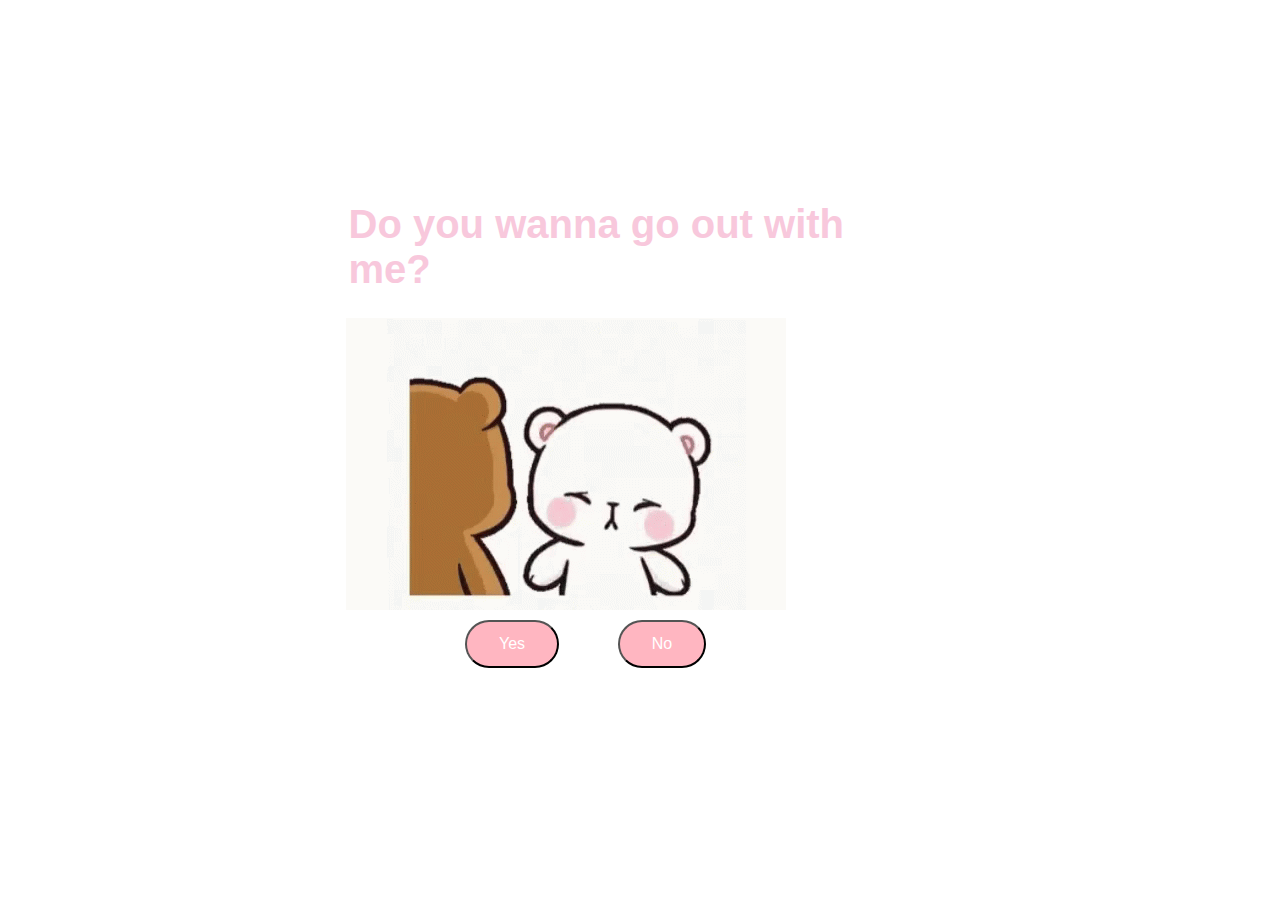
<file: index.html>
<!DOCTYPE html>
<html lang="en">

<head>
    <meta charset="UTF-8">
    <meta name="viewport" content="width=device-width, initial-scale=1.0">
    <title>Document</title>
    <link rel="stylesheet" href="styles.css">
</head>

<body>
    <div class="container">
        <div>
            <h1 class="text">Do you wanna go out with me?</h1>
        </div>
        <div class="gif">
            <img src="sad-cute.gif" alt="">

        </div>
        <div class="buttons">
            <button class="btn" id="yesButton" onclick="nextPage()">Yes</button>
            <button class="btn" id="noButton" onclick="Page()">No</button>
            <script>
                function nextPage() {
                    window.location.href = "yes.html"
                }
                function Page() {
                    window.location.href = "no.html"
                }

            </script>
        </div>
    </div>
</body>

</html>
</file>
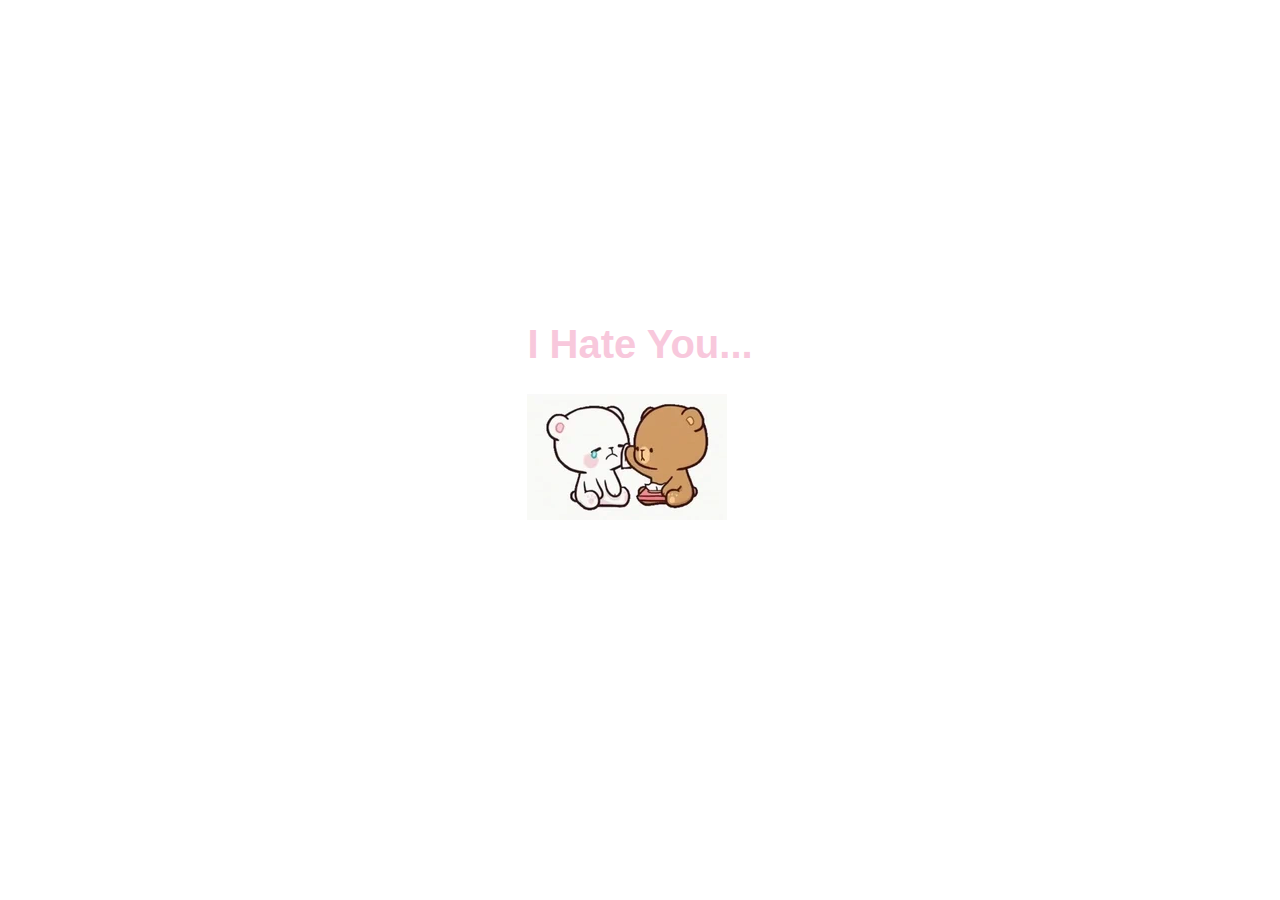
<file: no.html>
<!DOCTYPE html>
<html lang="en">
<head>
    <meta charset="UTF-8">
    <meta name="viewport" content="width=device-width, initial-scale=1.0">
    <title>Document</title>
    <link rel="stylesheet" href="nostyle.css">

</head>
<body>
    <div class="container">
<div>
    <h1 class="text">I Hate You...</h1>
</div>
<div class="gif">
<img src="200w.webp" alt="">
</div>
    </div>
    
</body>
</html>
</file>
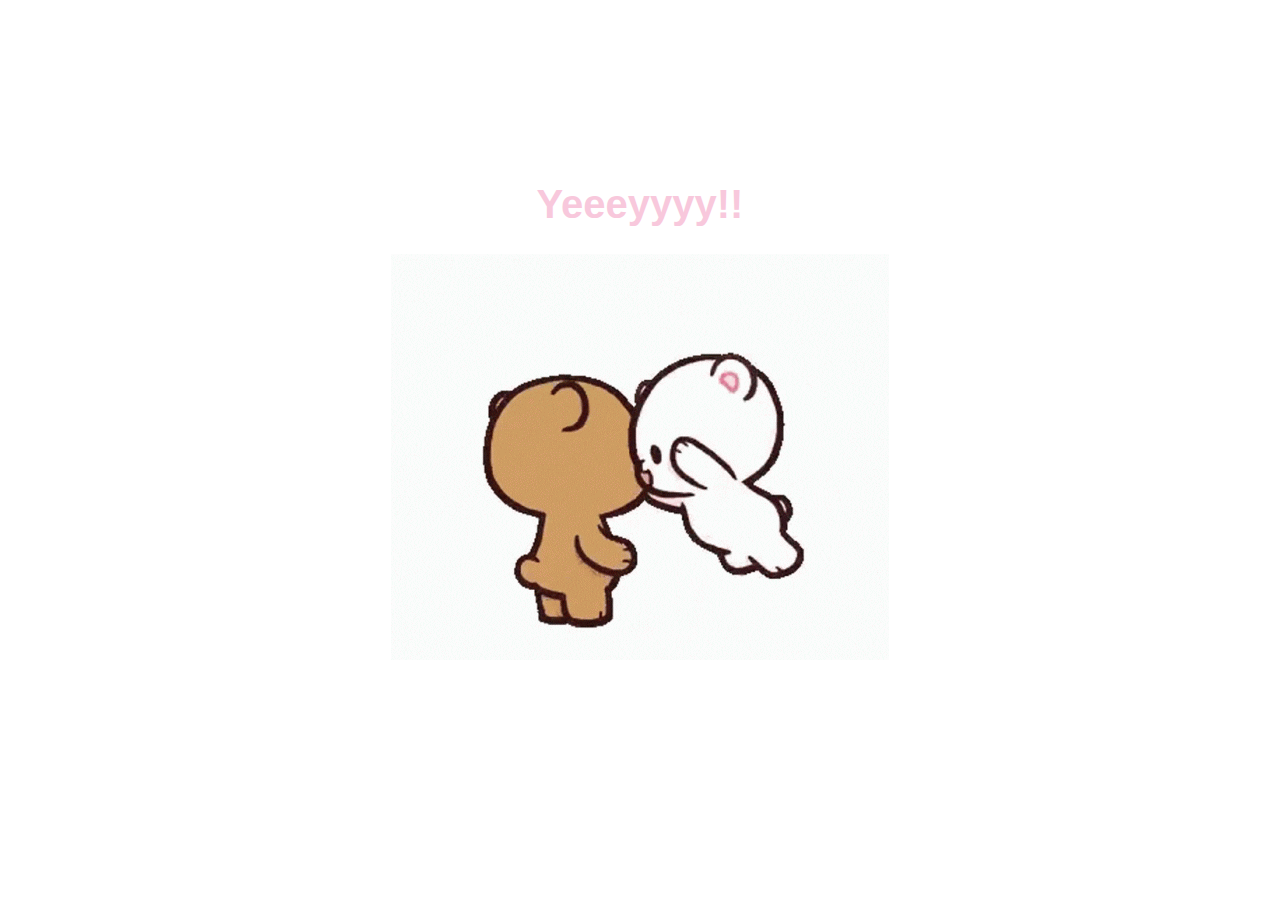
<file: yes.html>
<!DOCTYPE html>
<html lang="en">
<head>
    <meta charset="UTF-8">
    <meta name="viewport" content="width=device-width, initial-scale=1.0">
    <title>Document</title>
    <link rel="stylesheet" href="yesstyle.css">
</head>
<body>
    <div class="container">
<div>
    <h1 class="text">Yeeeyyyy!!</h1>
</div>
<div class="gif">
<img src="giphy (1).gif" alt="">
</div>
    </div>
    
</body>
</html>
</file>
<file: styles.css>
body{
display: flex;
justify-content: center;
align-items: center;
height: 90vh;
background-color: white;
}
#noButton {
    position: absolute;
    margin-left: 150px;
}
#yesButton {
    position: absolute;
    margin-right: 150px;
}
.text{
    font-family: 'Gill Sans', 'Gill Sans MT', Calibri, 'Trebuchet MS', sans-serif;
    font-size: 40px;
    font-weight: bold;
    color:  #F8C8DC;
    float: left;
    margin-left: 0.5%;
    margin-top: 20px;
}
.buttons{
    display: flex;
    flex-direction: row;
    justify-content: center;
    align-items: center;
    margin-top: 30px;
    margin-left: 41%;
    float: left;

}
.btn{
    background-color: #FFB6C1;
    color: white;
    padding: 13px 32px;
    text-align: center;
    display: inline-block;
    font-size: 16px;
    border-radius: 30px;
    transition: 0.5s;
}
</file>
<file: nostyle.css>
body{
    display: flex;
justify-content: center;
align-items: center;
height: 90vh;
background-color: white;
}
.text{
    font-family: 'Gill Sans', 'Gill Sans MT', Calibri, 'Trebuchet MS', sans-serif;
    font-size: 40px;
    font-weight: bold;
    color:  #F8C8DC;
    text-align: center;
    margin-top: 20px;
}
</file>
<file: yesstyle.css>
body{
    display: flex;
justify-content: center;
align-items: center;
height: 90vh;
background-color: white;
}
.text{
    font-family: 'Gill Sans', 'Gill Sans MT', Calibri, 'Trebuchet MS', sans-serif;
    font-size: 40px;
    font-weight: bold;
    color:  #F8C8DC;
    text-align: center;
    margin-top: 20px;
}
</file>
